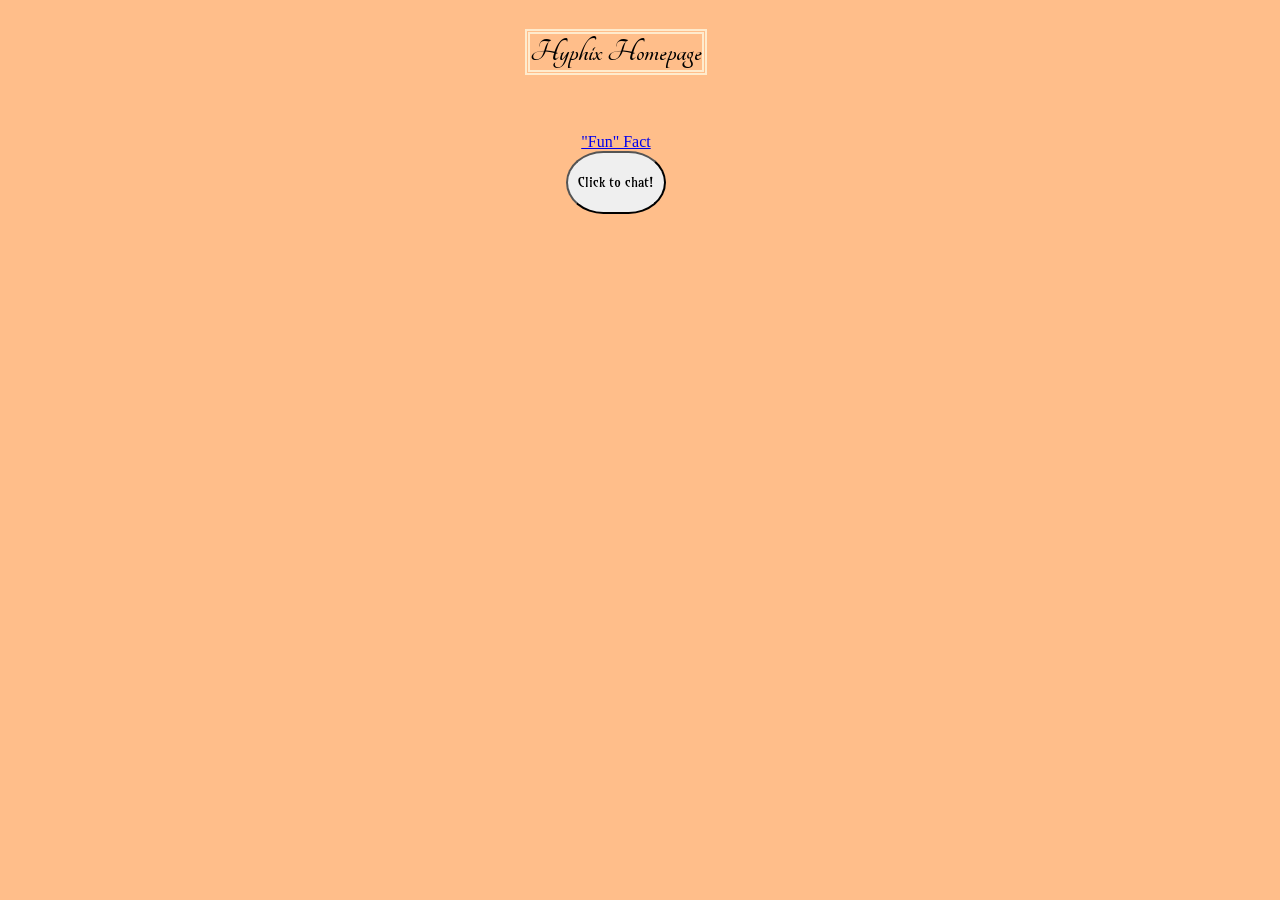
<file: index.html>
<!DOCTYPE html>
<html lang="en">
    <head>
        <meta charset="UTF-8">
        <meta name="viewport" content="width=device-width,initial-scale=1">

        <link rel="preconnect" href="https://fonts.googleapis.com">
        <link rel="preconnect" href="https://fonts.gstatic.com" crossorigin>
        <link href="https://fonts.googleapis.com/css2?family=Amarante&family=Tangerine:wght@400;700&display=swap" rel="stylesheet">
      
        <link rel="stylesheet", href="/static/style.css">

        <title>Homepage</title>
    </head>
    <body>
      <h1 class="tangerine-bold" style="border: 5px double blanchedalmond; display: inline;"> Hyphix Homepage</h1>

      <br></br>
      
      <a href = "fun_fact">"Fun" Fact<a>

      <button onclick = "window.location.href= 'chat'">Click to chat!</button>
        
    </body>
</html>
</file>
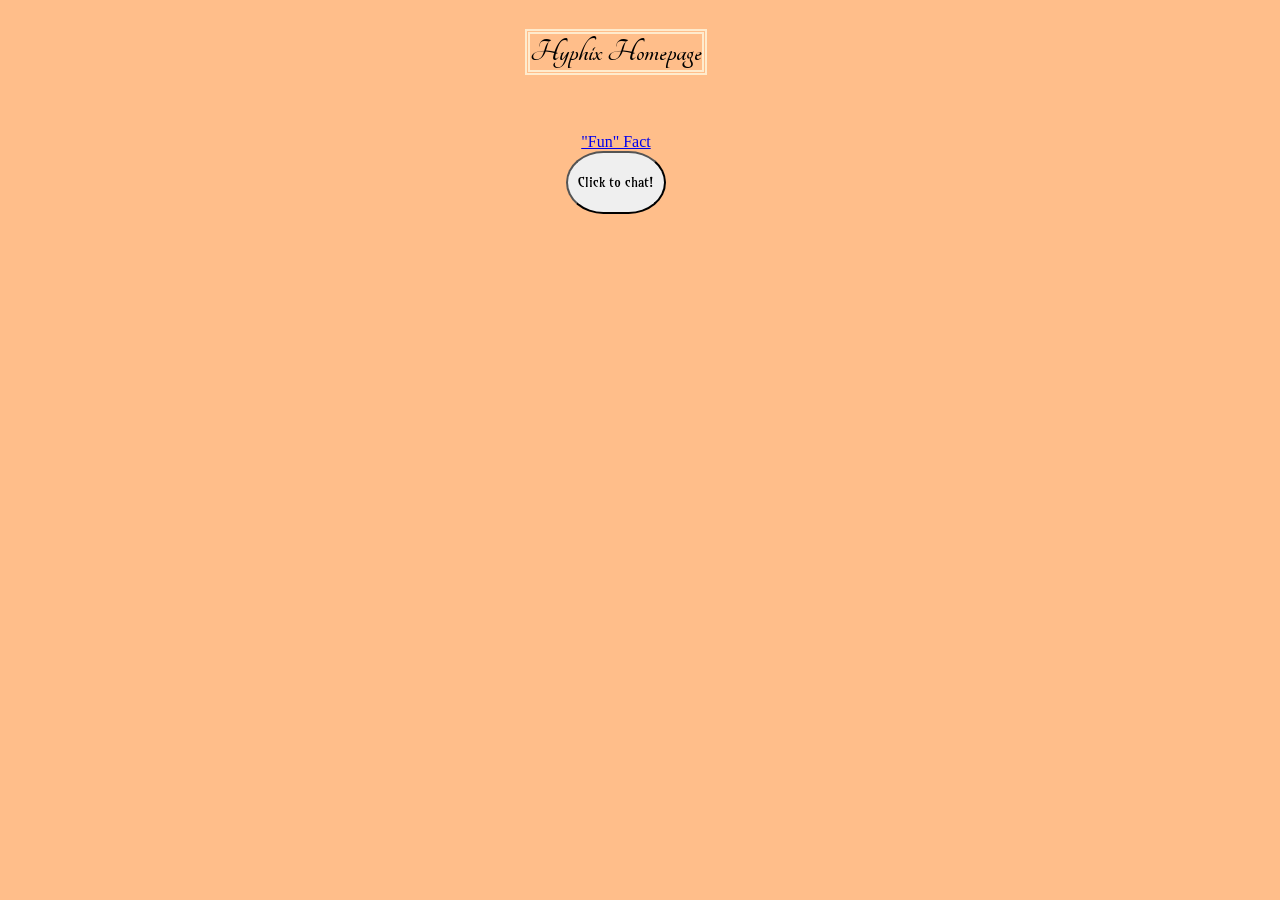
<file: templates/index.html>
<!DOCTYPE html>
<html lang="en">
    <head>
        <meta charset="UTF-8">
        <meta name="viewport" content="width=device-width,initial-scale=1">

        <link rel="preconnect" href="https://fonts.googleapis.com">
        <link rel="preconnect" href="https://fonts.gstatic.com" crossorigin>
        <link href="https://fonts.googleapis.com/css2?family=Amarante&family=Tangerine:wght@400;700&display=swap" rel="stylesheet">
      
        <link rel="stylesheet", href="/static/style.css">

        <link rel="icon" type="image/png" href="https://i.ibb.co/d40Dhhjw/Screenshot-2026-04-17-110510.png">
        
        <title>Homepage</title>
    </head>
    <body>
      <h1 class="tangerine-bold" style="border: 5px double blanchedalmond; display: inline;"> Hyphix Homepage</h1>

      <br></br>
      
      <a href = "fun_fact">"Fun" Fact<a>

      <button onclick = "window.location.href= 'chat'">Click to chat!</button>
        
    </body>
</html>
</file>
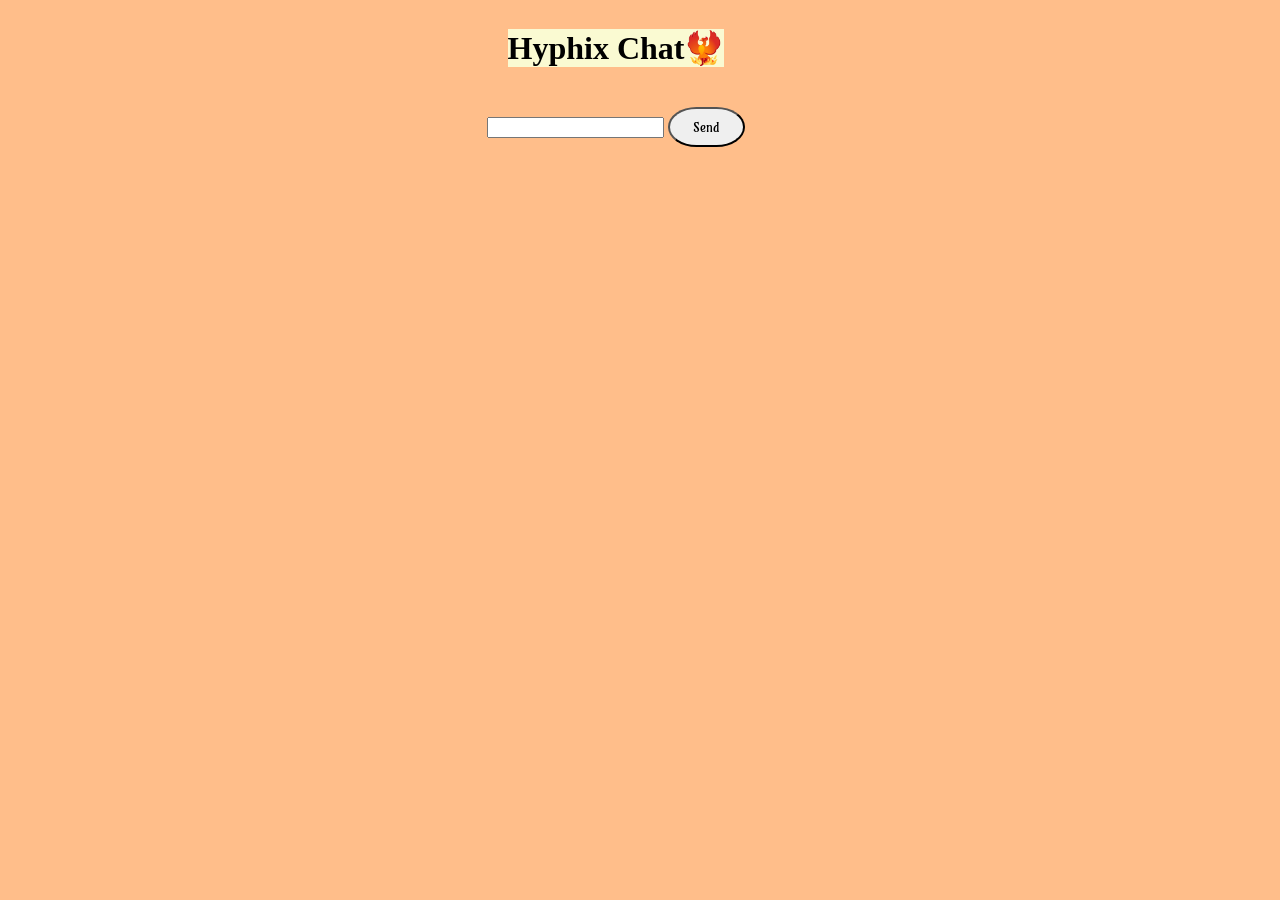
<file: chat.html>
<!DOCTYPE html>
<html lang="en">
    <head>
        <meta charset="UTF-8">
        <meta name="viewport" content="width=device-width,initial-scale=1">

        <link rel="preconnect" href="https://fonts.googleapis.com">
        <link rel="preconnect" href="https://fonts.gstatic.com" crossorigin>
        <link href="https://fonts.googleapis.com/css2?family=Amarante&family=Tangerine:wght@400;700&display=swap" rel="stylesheet">
      
        <link rel="stylesheet", href="/static/style.css">
        <script src="https://cdn.socket.io/4.8.3/socket.io.min.js"></script>
        <script src="/static/chat.js"></script>

        <title>Hyphix AI</title>
    </head>
    <body>
      <h1 style="background-color: lightgoldenrodyellow;">Hyphix Chat🐦‍🔥 </h1>
      
      <div class="main">
        <div id="responses"></div>
        <br/>
        <div>
          <input id="chat_input", onkeydown="enter(event)"></input>
          <button onclick="submit()" class="small-button">Send</button>
        </div>

      </div>
    </body>
</html>
</file>
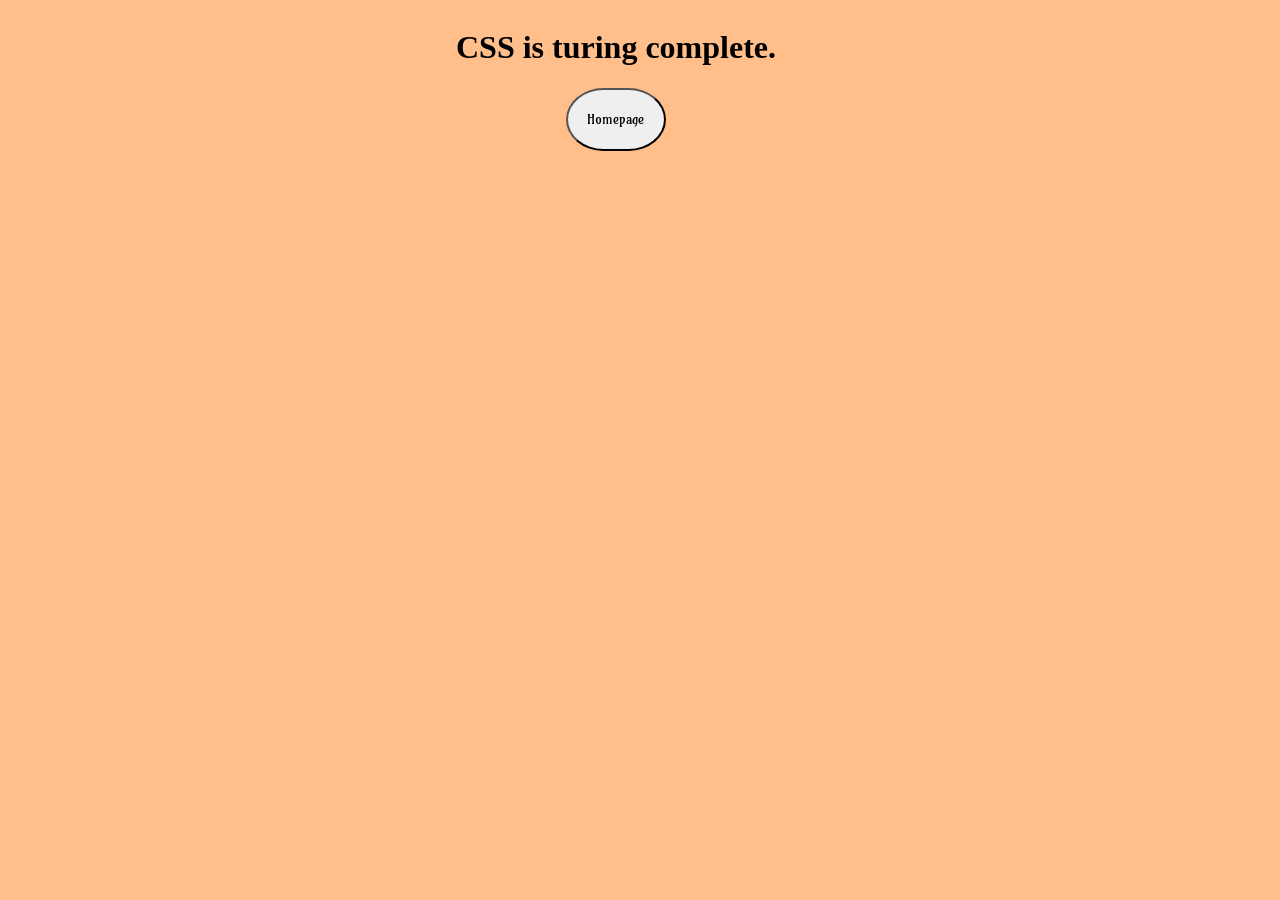
<file: fun_fact.html>
<!DOCTYPE html>
<html lang="en">
    <head>
        <meta charset="UTF-8">
        <meta name="viewport" content="width=device-width,initial-scale=1">

        <link rel="preconnect" href="https://fonts.googleapis.com">
        <link rel="preconnect" href="https://fonts.gstatic.com" crossorigin>
        <link href="https://fonts.googleapis.com/css2?family=Amarante&family=Tangerine:wght@400;700&display=swap" rel="stylesheet">
      
        <link rel="stylesheet", href="/static/style.css">

        <title>Fun Fact</title>
    </head>
    <body>

      <h1>CSS is turing complete.</h1>
      <a href="/page/index">
        <button>Homepage</button>
      </a>
      
    </body>
</html>
</file>
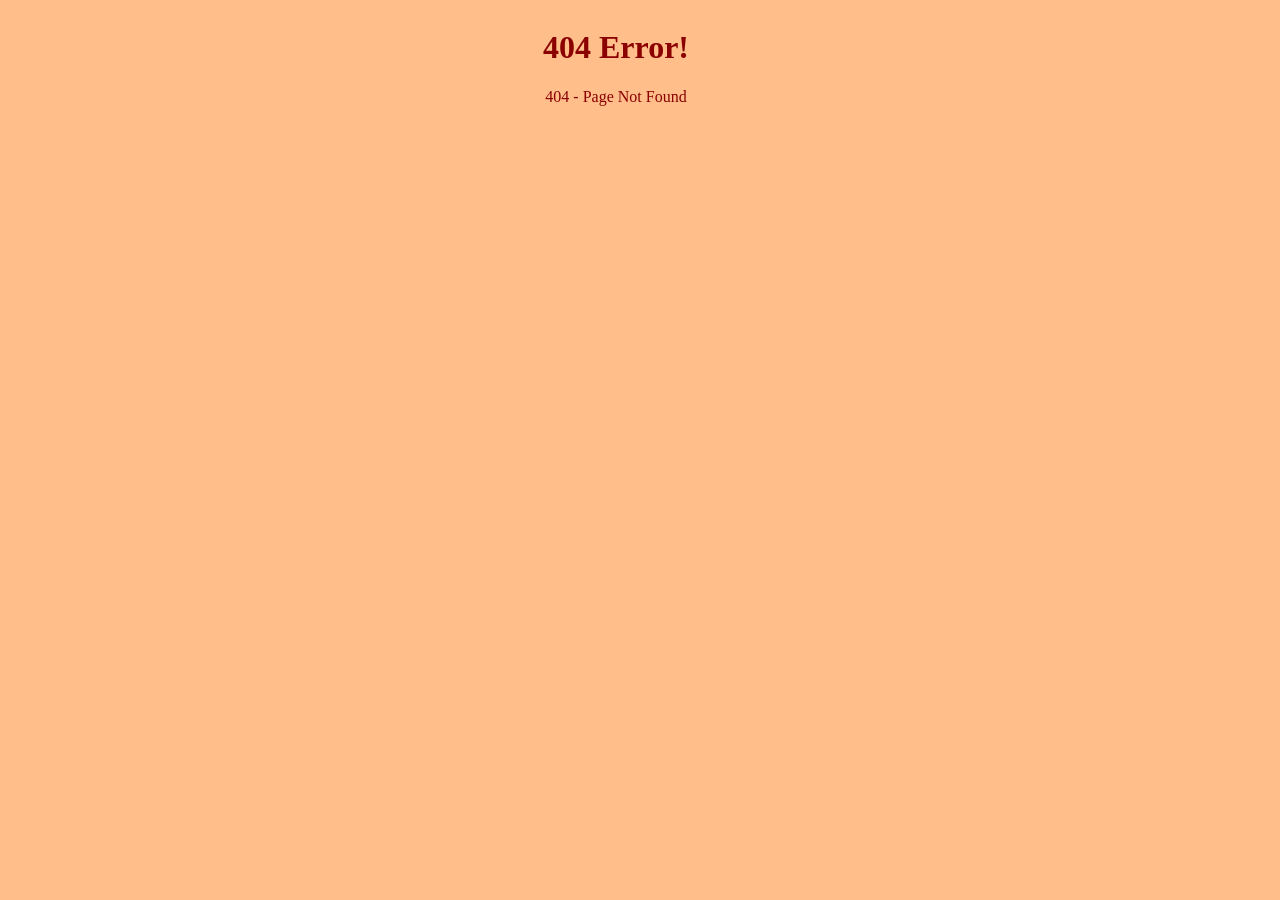
<file: page_not_found.html>
<!DOCTYPE html>
<html lang="en">
    <head>
        <meta charset="UTF-8">
        <meta name="viewport" content="width=device-width,initial-scale=1">

        <link rel="preconnect" href="https://fonts.googleapis.com">
        <link rel="preconnect" href="https://fonts.gstatic.com" crossorigin>
        <link href="https://fonts.googleapis.com/css2?family=Amarante&family=Tangerine:wght@400;700&display=swap" rel="stylesheet">
      
        <link rel="stylesheet", href="/static/style.css">

        <title>404: Page Not Found</title>
    </head>
    <body>
      <script>
        alert("Oops! We can’t seem to find the page you’re looking for!");
      </script>

      <h1 style="color: darkred">404 Error! </h1>

      <blink style="color: darkred">404 - Page Not Found </blink>
    </body>
</html>
</file>
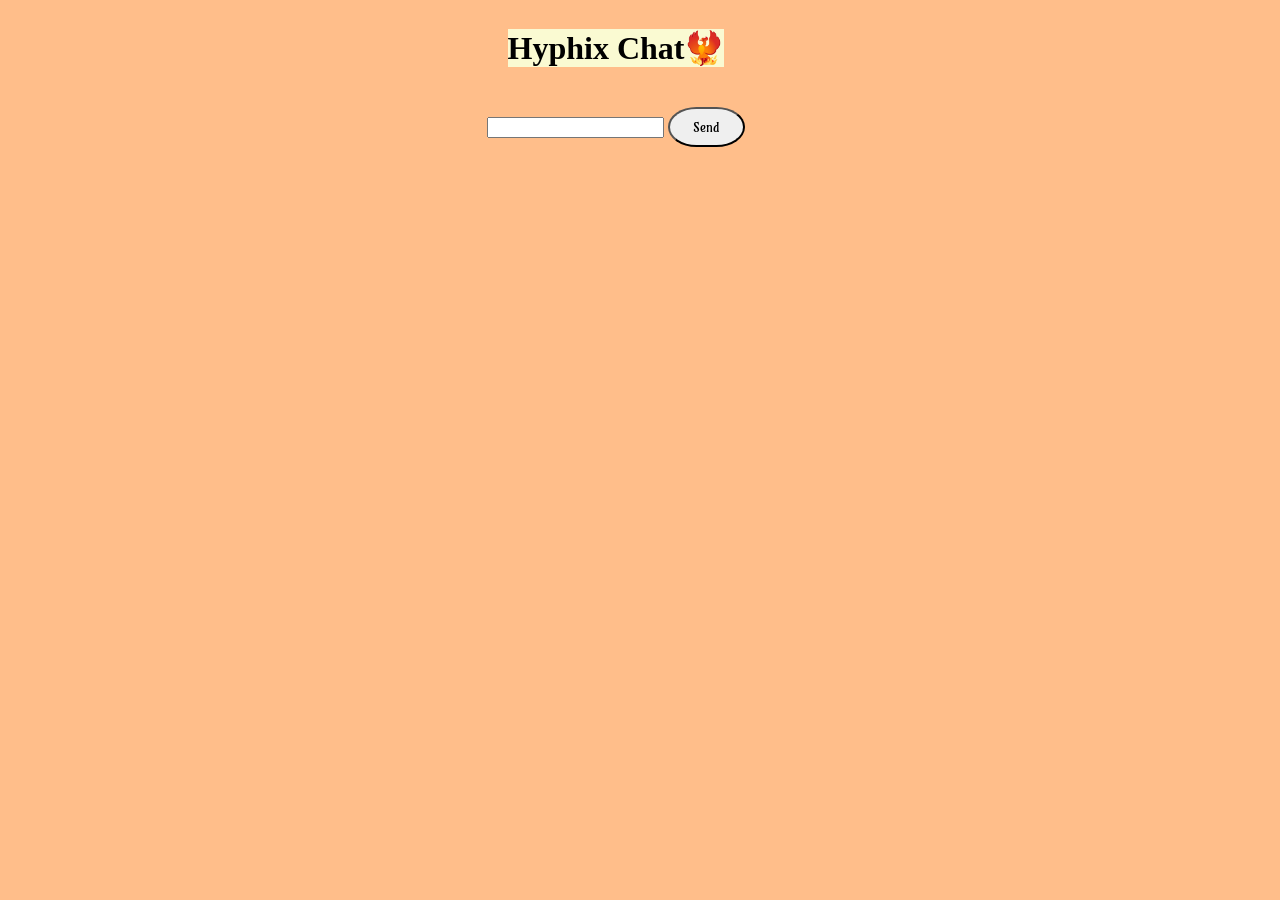
<file: templates/chat.html>
<!DOCTYPE html>
<html lang="en">
    <head>
        <meta charset="UTF-8">
        <meta name="viewport" content="width=device-width,initial-scale=1">

        <link rel="preconnect" href="https://fonts.googleapis.com">
        <link rel="preconnect" href="https://fonts.gstatic.com" crossorigin>
        <link href="https://fonts.googleapis.com/css2?family=Amarante&family=Tangerine:wght@400;700&display=swap" rel="stylesheet">
      
        <link rel="stylesheet", href="/static/style.css">
        <script src="https://cdn.socket.io/4.8.3/socket.io.min.js"></script>
        <script src="/static/chat.js"></script>

        <link rel="icon" type="image/png" href="https://i.ibb.co/d40Dhhjw/Screenshot-2026-04-17-110510.png">

        <title>Hyphix AI</title>
    </head>
    <body>
      <h1 style="background-color: lightgoldenrodyellow;">Hyphix Chat🐦‍🔥 </h1>
      
      <div class="main">
        <div id="responses"></div>
        <br/>
        <div>
          <input id="chat_input", onkeydown="enter(event)"></input>
          <button onclick="submit()" class="small-button">Send</button>
        </div>

      </div>
    </body>
</html>
</file>
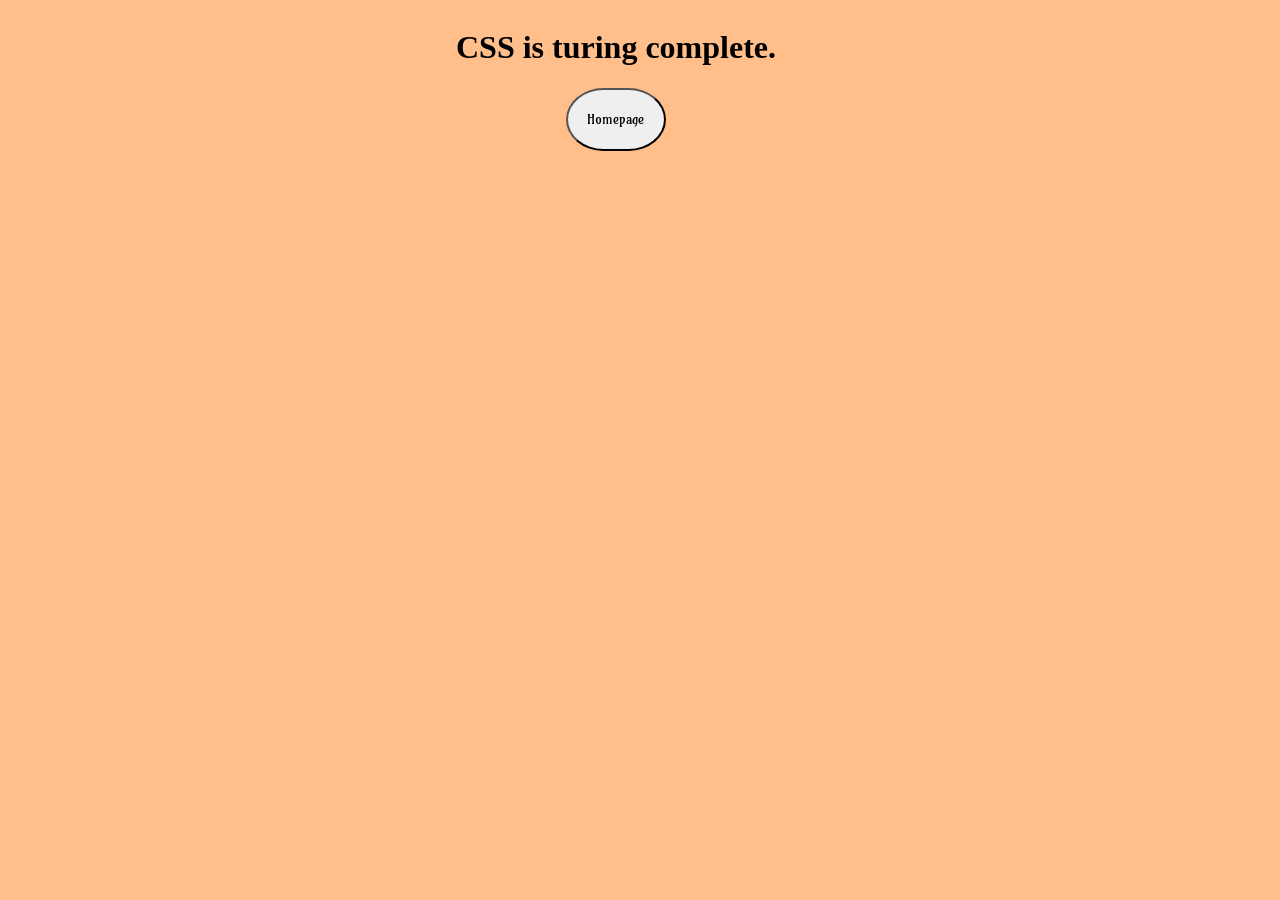
<file: templates/fun_fact.html>
<!DOCTYPE html>
<html lang="en">
    <head>
        <meta charset="UTF-8">
        <meta name="viewport" content="width=device-width,initial-scale=1">

        <link rel="preconnect" href="https://fonts.googleapis.com">
        <link rel="preconnect" href="https://fonts.gstatic.com" crossorigin>
        <link href="https://fonts.googleapis.com/css2?family=Amarante&family=Tangerine:wght@400;700&display=swap" rel="stylesheet">
      
        <link rel="stylesheet", href="/static/style.css">

        <link rel="icon" type="image/png" href="https://i.ibb.co/d40Dhhjw/Screenshot-2026-04-17-110510.png">

        <title>Fun Fact</title>
    </head>
    <body>

      <h1>CSS is turing complete.</h1>
      <a href="/page/index">
        <button>Homepage</button>
      </a>
      
    </body>
</html>
</file>
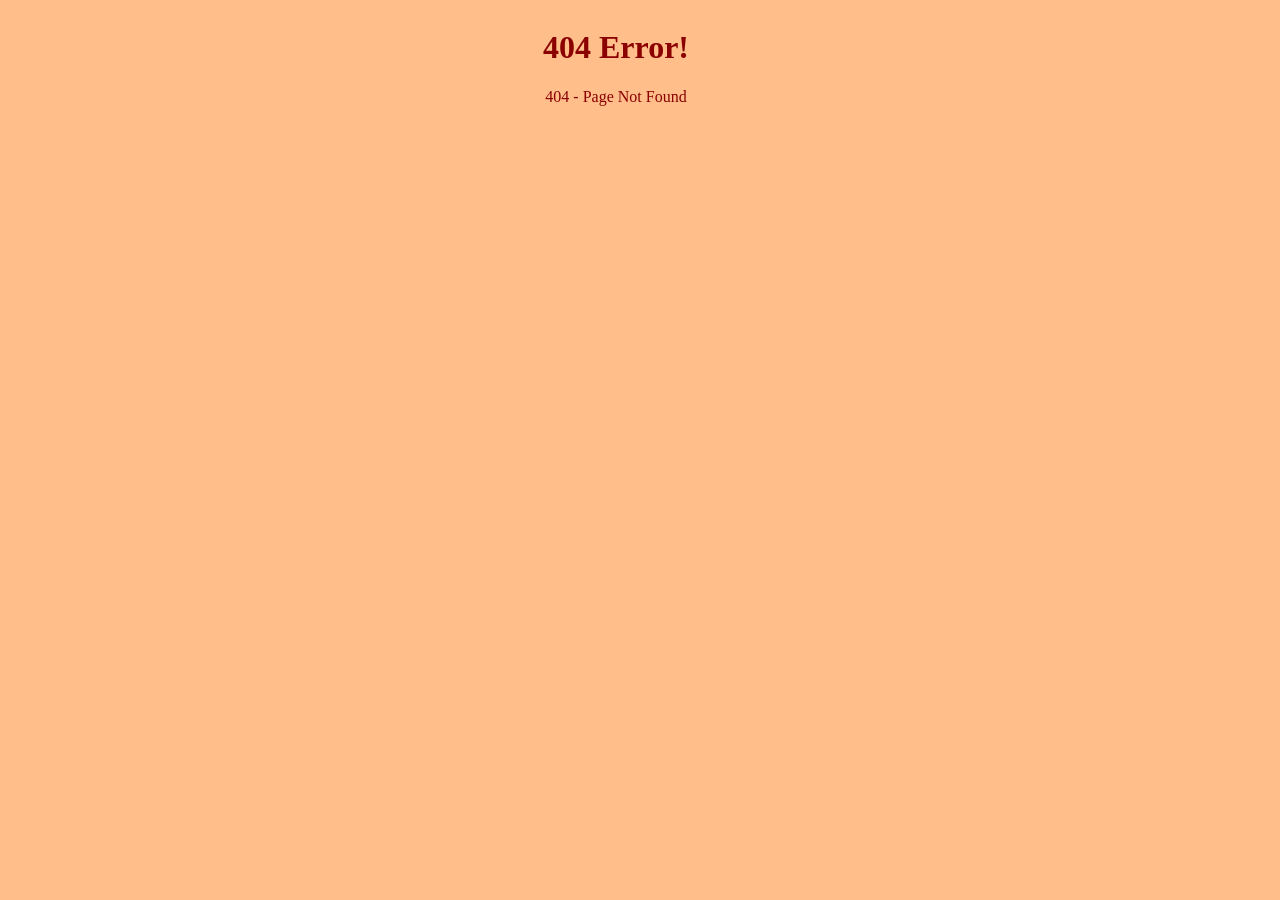
<file: templates/page_not_found.html>
<!DOCTYPE html>
<html lang="en">
    <head>
        <meta charset="UTF-8">
        <meta name="viewport" content="width=device-width,initial-scale=1">

        <link rel="preconnect" href="https://fonts.googleapis.com">
        <link rel="preconnect" href="https://fonts.gstatic.com" crossorigin>
        <link href="https://fonts.googleapis.com/css2?family=Amarante&family=Tangerine:wght@400;700&display=swap" rel="stylesheet">
      
        <link rel="stylesheet", href="/static/style.css">

        <link rel="icon" type="image/png" href="https://i.ibb.co/d40Dhhjw/Screenshot-2026-04-17-110510.png">
        
        <title>404: Page Not Found</title>
    </head>
    <body>
      <script>
        alert("Oops! We can’t seem to find the page you’re looking for!");
      </script>

      <h1 style="color: darkred">404 Error! </h1>

      <blink style="color: darkred">404 - Page Not Found </blink>
    </body>
</html>
</file>
<file: static/style.css>
blink {
    animation: blinker 0.8s step-start infinite;
}
@keyframes blinker {
50% { opacity: 0; }
}

body {
    display: flex;
    align-items: center;
    justify-content: center;
    flex-direction: column;
    flex:initial;
    height:95%;
    max-height:95%;
    width:95%;
    max-width:95%;
    background-color: #ffbe8a;
}

h1 {
    align-self: center;
}

#responses {
    width: 50%;
    height: 70%;
    max-height: 70%;
    background-color: white;
    overflow: auto;
    display: flex;
    flex-direction: column;
}

.main {
    display: flex;
    flex-direction: column;
    align-items: center;
    justify-content: center;
    flex:auto;
    width: 95%;
    height: 80%;
    max-height: 80%
}

.user_message {
    background-color: rgb(255, 186, 57);
    border-radius: 10px;
    align-self: flex-end;
    max-width: 40%;
    height: min-content;
    padding: 1%;
    margin: 5%;
    
}

.response_message {
    background-color: #fdc9bb;
    border-radius: 10px;
    max-width:40%;
    height: min-content;
    padding: 1%;
    margin: 5%;
}

button {
  font-family: "Amarante", serif;
  font-weight: 400;
  font-style: normal;
  width: 7.8dvw;
  height: 7dvh;
  border-radius: 45%/60%;
}

.small-button {
  font-family: "Amarante", serif;
  font-weight: 400;
  font-style: normal;
  width: 6dvw;
  height: 4.5dvh;
  border-radius: 45%/60%;
}

.tangerine-regular {
  font-family: "Tangerine", cursive;
  font-weight: 400;
  font-style: normal;
}

.tangerine-bold {
  font-family: "Tangerine", cursive;
  font-weight: 700;
  font-style: normal;
  font-size: xx-large;
}

.amarante-regular {
  font-family: "Amarante", serif;
  font-weight: 400;
  font-style: normal;
}
</file>
